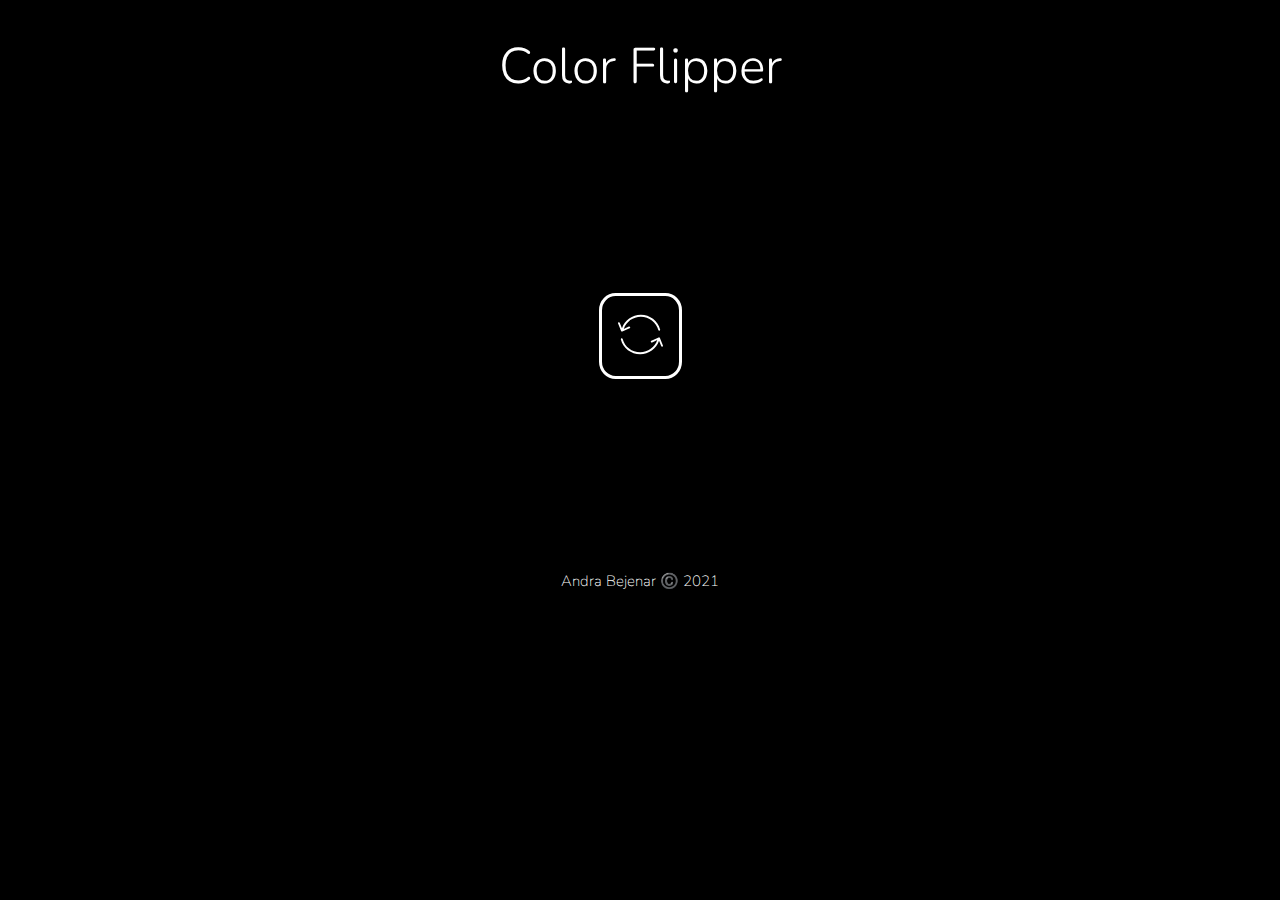
<file: Color Flipper/index.html>
<!DOCTYPE html>
<html lang="en">
<head>
    <meta charset="UTF-8">
    <meta http-equiv="X-UA-Compatible" content="IE=edge">
    <meta name="viewport" content="width=device-width, initial-scale=1.0">
    <title>Color Flipper</title>
    <link rel="stylesheet" href="style.css">
    <link rel="preconnect" href="https://fonts.gstatic.com">
<link href="https://fonts.googleapis.com/css2?family=Nunito&display=swap" rel="stylesheet">
</head>
<body>
    <h1>Color Flipper</h1>
    <div class="box-flipper">
    <button id="btn"><img src="exchange (2).svg" alt="exchange"></button>
</div>

<footer>
    <h3>Andra Bejenar ©️ 2021</h3>
</footer>


<script src="script.js"></script>    
</body>
</html>
</file>
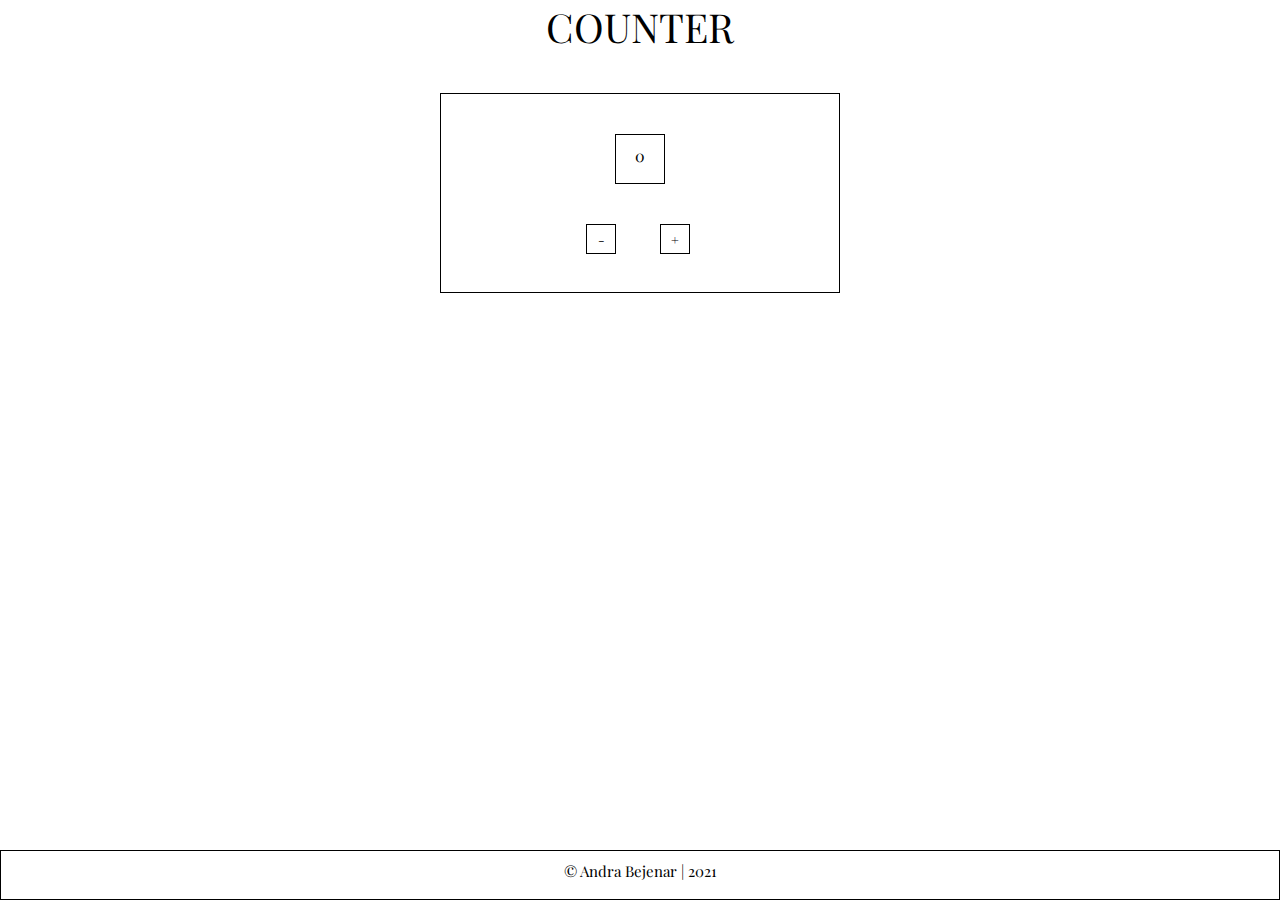
<file: Counter/index.html>
<!DOCTYPE html>
<html lang="en">
<head>
    <meta charset="UTF-8">
    <meta name="viewport" content="width=device-width, initial-scale=1.0">
    <title>Counter</title>
    <link rel="stylesheet" href="style.css">
    <link rel="preconnect" href="https://fonts.gstatic.com">
    <link href="https://fonts.googleapis.com/css2?family=Playfair+Display:wght@500&display=swap" rel="stylesheet">
</head>
<body>
    <h1>Counter</h1>
    <div class="container" id="container">
        <div class="zero" id="zero">0</div>
        <button class="minus" id="minus">-</button>
        <button class="add" id="add">+</button>
    </div>
    <footer>  
        <p>© Andra Bejenar | 2021 </p>

    </footer>  






<script src="index.js">

</script>
</body>
</html>
</file>
<file: Color Flipper/style.css>
* {
    margin: 0;
    padding: 0;
    box-sizing: border-box;
}


body {
    background-color: black;
    min-height: 100%;
    position: relative;
}

h1 {
     font-family: 'Nunito', sans-serif;
     font-size: 50px;
     font-weight: 300;
     text-align: center;
     padding-top: 2rem;
     color: white;
}

.box-flipper{
    text-align: center;
    padding: 15%;
}

button {
    background-color: transparent;
    border: 3px solid white;
    border-radius: 20%;
    padding: 1rem;
    cursor: pointer;
    outline: none;
}

img {
    width: 45px;
}

h3 {
    font-family: 'Nunito', sans-serif;
    font-size: 15px;
    font-weight: 200;
    color: white;
    text-align: center;
}
</file>
<file: Counter/style.css>
* {
    margin: 0;
    padding: 0;
    box-sizing: border-box;
}

h1 {
    font-family: 'Playfair Display', serif;
    font-size: 40px;
    text-transform: uppercase;
    font-weight: 400;
    text-align: center;
}

.container {
    height: 200px;
    width: 400px;
    border: 1px solid black;
    margin: 40px auto;
}

.zero {
    text-align: center;
    margin: 40px auto;
    border: 1px solid black;
    width: 50px;
    height: 50px;
    padding-top: 10px;
    font-family: 'Playfair Display', serif;
    cursor: context-menu;
}

.add {
    height: 30px;
    width: 30px;
    margin-left: 145px;
    border: 1px solid black;
    background-color: white;
    font-family: 'Playfair Display', serif;
    cursor: pointer;
    margin-left: 40px;
}

.minus {
    height: 30px;
    width: 30px;
    border: 1px solid black;
    background-color: white;
    font-family: 'Playfair Display', serif;
    cursor: pointer;
    margin-left: 145px;
}

footer {
    width: 100%;
    position: absolute;
    bottom: 0;
    height: 50px;
    border: 1px solid black;
}

footer p {
    padding-top: 10px;
    text-align: center;
    font-family: 'Playfair Display', serif;
    font-weight: 200 ;
    font-size: 15px;
}
</file>
